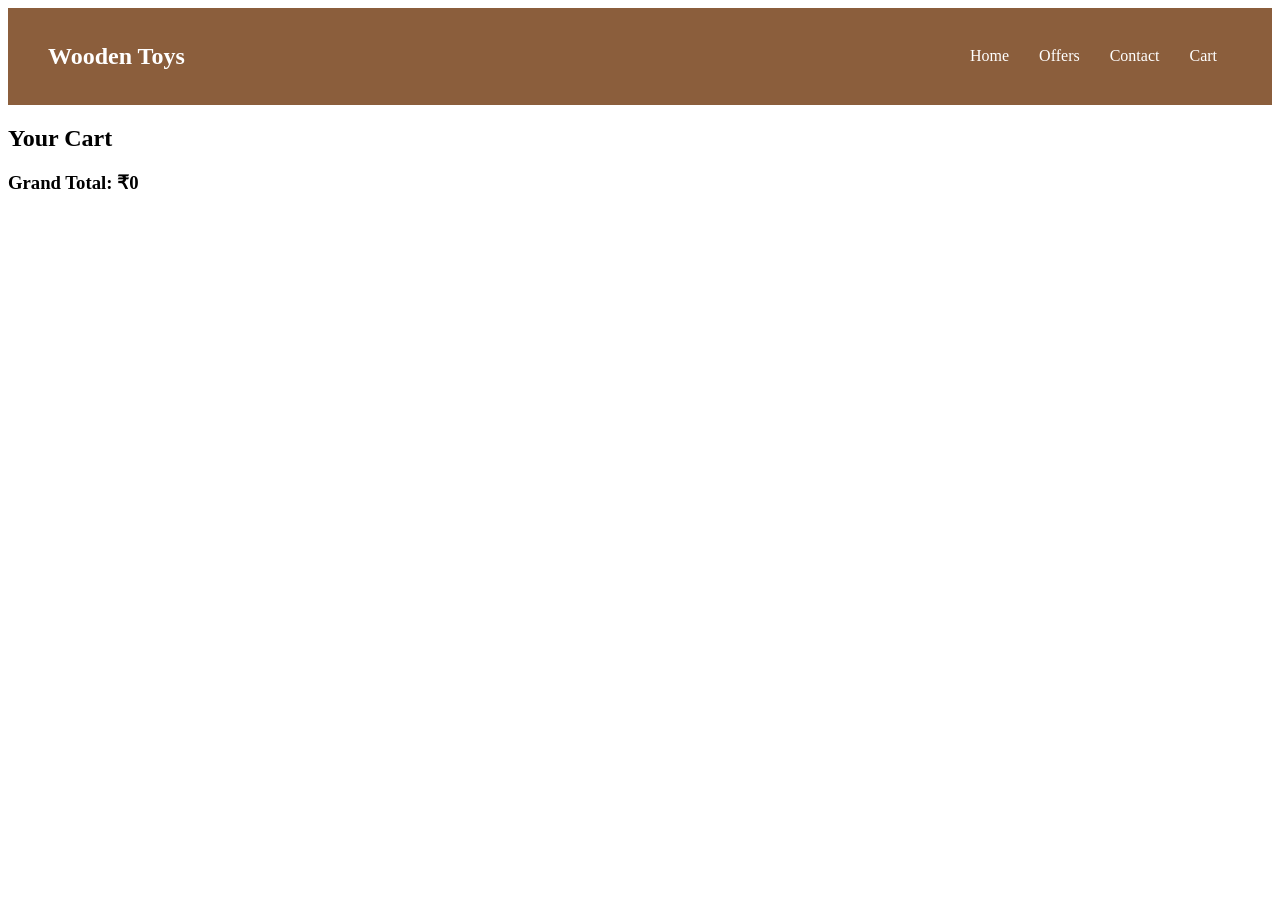
<file: html and css/cart.html>
<!DOCTYPE html>
<html lang="en">
<head>
  <meta charset="UTF-8">
  <title>Shopping Cart</title>
  <link rel="stylesheet" href="cart.css">
  <link rel="stylesheet" href="navbar.css">
</head>
<body>
  <nav>
     <h2>Wooden Toys</h2>
<ul>
  <li><a href="shop.html">Home</a></li>
  <li><a href="offers page.html">Offers</a></li>
  <li><a href="contact us.html">Contact</a></li>

   <li><a href="cart.html">Cart</a></li>

</ul>
</nav>
<h2>Your Cart</h2>

<div id="cart-container"></div>

<h3 id="grand-total">Grand Total: ₹0</h3>

  <script src="cart.js"></script>
</body>
</html>
</file>
<file: html and css/cart.css>
.cart-item {
  display: flex;
  align-items: center;
  gap: 15px;
  border: 1px solid #ddd;
  padding: 10px;
  margin-bottom: 10px;
  border-radius: 10px;
}

.cart-item img {
  width: 80px;
  height: 80px;
  object-fit: cover;
}

.qty-btn {
  padding: 5px 10px;
  cursor: pointer;
}
</file>
<file: html and css/navbar.css>
/* Navbar */
    nav{
      display:flex;
      justify-content:space-between;
      align-items:center;
      padding:15px 40px;
      background:#8b5e3c;
      color:white;
    }
    nav ul{display:flex;list-style:none;}
    nav ul li{margin:0 15px;}
    nav ul li a{color:white;text-decoration:none;}
    header{
      height:400px;
      background:url('https://plus.unsplash.com/premium_photo-1701984402141-03708b240242?auto=format&fit=crop&fm=jpg&ixid=M3wxMjA3fDB8MHxwaG90by1yZWxhdGVkfDF8fHxlbnwwfHx8fHw%3D&ixlib=rb-4.1.0&q=60&w=3000') no-repeat center/cover;
      display:flex;
      flex-direction:column;
      justify-content:center;
      padding-left:50px;
      color:white;
    }
</file>
